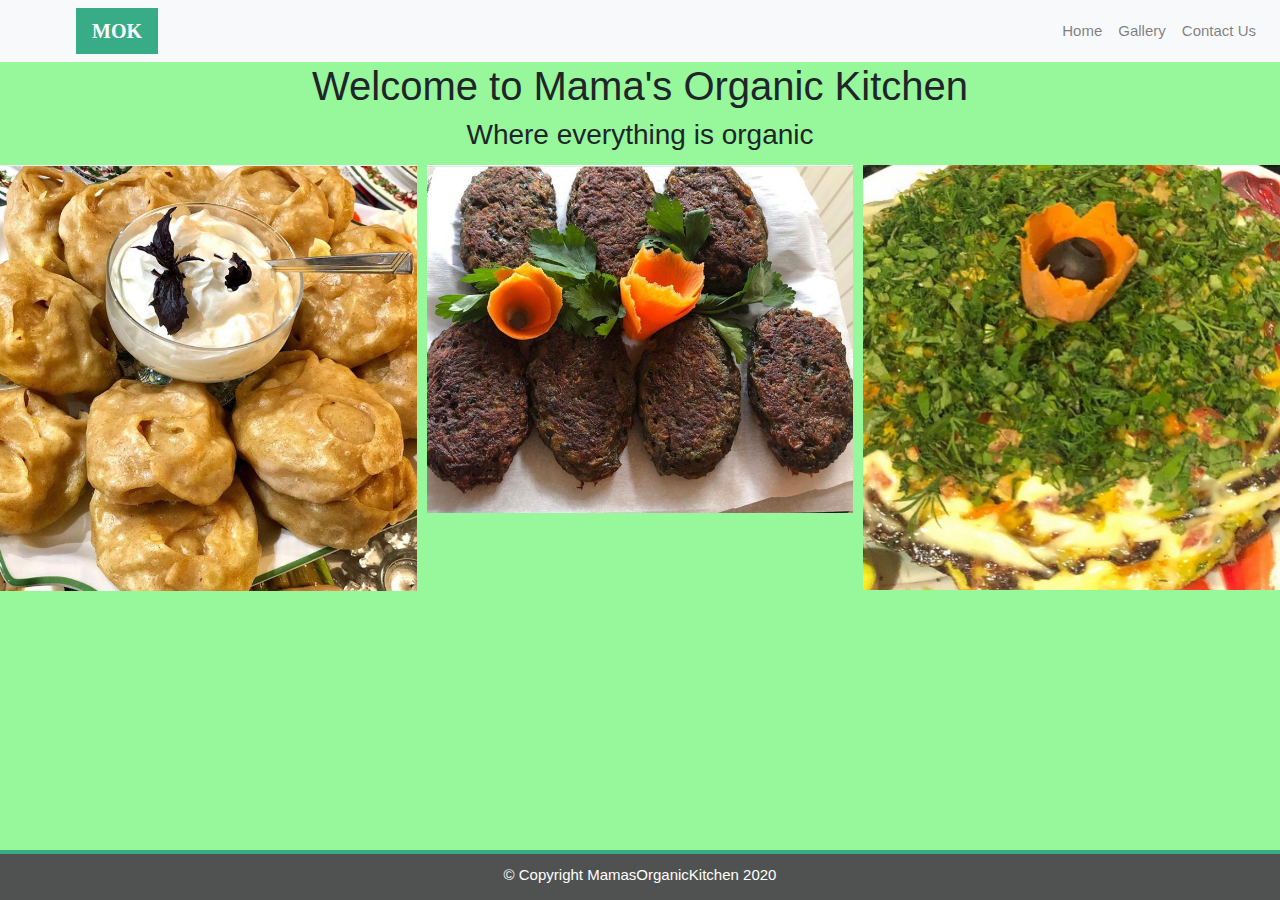
<file: index.html>
<!DOCTYPE html>
<html lang="en">

<head>
    <meta charset="UTF-8">
    <meta name="viewport" content="width=device-width, initial-scale=1.0">
    <meta http-equiv="X-UA-Compatible" content="ie=edge">

    <title>Mamas Organic Kitchen</title>

    <!-- Bootstrap JS -->
    <link rel="stylesheet" href="https://stackpath.bootstrapcdn.com/bootstrap/4.4.1/css/bootstrap.min.css" integrity="sha384-Vkoo8x4CGsO3+Hhxv8T/Q5PaXtkKtu6ug5TOeNV6gBiFeWPGFN9MuhOf23Q9Ifjh" crossorigin="anonymous">

    <!-- CSS Style sheet -->
    <link href="css/styles.css" rel="stylesheet">



    <!-- jQuery first, then Popper.js, then Bootstrap JS -->
    <script src="https://code.jquery.com/jquery-3.4.1.slim.min.js" integrity="sha384-J6qa4849blE2+poT4WnyKhv5vZF5SrPo0iEjwBvKU7imGFAV0wwj1yYfoRSJoZ+n" crossorigin="anonymous"></script>
    <script src="https://cdn.jsdelivr.net/npm/popper.js@1.16.0/dist/umd/popper.min.js" integrity="sha384-Q6E9RHvbIyZFJoft+2mJbHaEWldlvI9IOYy5n3zV9zzTtmI3UksdQRVvoxMfooAo" crossorigin="anonymous"></script>
    <script src="https://stackpath.bootstrapcdn.com/bootstrap/4.4.1/js/bootstrap.min.js" integrity="sha384-wfSDF2E50Y2D1uUdj0O3uMBJnjuUD4Ih7YwaYd1iqfktj0Uod8GCExl3Og8ifwB6" crossorigin="anonymous"></script>

</head>

<body>
    <!-- Start Navigation bar -->
    <div class="navigation">
        <nav class="navbar navbar-expand-lg navbar-light bg-light">
            <a class="navbar-brand" href="index.html">MOK</a>

            <button class="navbar-toggler border" type="button" data-toggle="collapse" data-target="#navbarNavDropdown" aria-controls="navbarNavDropdown" aria-expanded="false" aria-label="Toggle navigation">
                <span class="navbar-toggler-icon"></span>
            </button>


            <!-- Drop Down -->
            <div class="collapse navbar-collapse" id="navbarNavDropdown">
                <ul class="navbar-nav ml-auto">
                    <!-- <li class="nav-item dropdown">
                        <a class="nav-link dropdown-toggle" href="#" id="navbarDropdownMenuLink" role="button" data-toggle="dropdown" aria-haspopup="true" aria-expanded="false">
                Order</a>
                        <div class="dropdown-menu" aria-labelledby="navbarDropdownMenuLink">
                            <a class="dropdown-item" href="home">Home</a>
                            <a class="dropdown-item" href="contactus.html">Contact Us</a>
                            <a class="dropdown-item" href="photos.html">Gallery</a>
                            <a class="dropdown-item" href="order">Order Now</a>
                        </div> -->
                    </li>
                    <li class="nav-item ">
                        <a class="nav-link" href="home.html">Home<span class="sr-only">(current)</span></a>
                    </li>
                    <li class="nav-item ">
                        <a class="nav-link" href="gallery.html">Gallery<span class="sr-only">(current)</span></a>
                    </li>
                    <li class="nav-item">
                        <a class="nav-link" href="contact.html">Contact Us</a>
                    </li>
                </ul>
            </div>
        </nav>
    </div>
    <!-- End of  Navigation bar -->

    <!-- Start Navigation bar -->
    <div>
        <h1 style="text-align:center;">Welcome to Mama's Organic Kitchen</h1>
    </div>
    <div>
        <h3 style="text-align:center;">Where everything is organic</h3>
    </div>

    <!-- Content of the page-->
    <div class="row">
        <div class="column">
            <img src="images/Pic1.jpg" alt="Pic1" style="width:100%">
        </div>
        <div class="column">
            <img src="images/Pic2.jpg" alt="Pic2" style="width:100%">
        </div>
        <div class="column">
            <img src="images/Pic3.jpg" alt="Pic3" style="width:100%">
        </div>
    </div>
    <!-- End Content page-->

    <!-- Start of footer -->
    <footer>
        <div class="footer">&copy; Copyright MamasOrganicKitchen 2020</div>
    </footer>
    <!-- End of footer -->




</body>

</html>
</file>
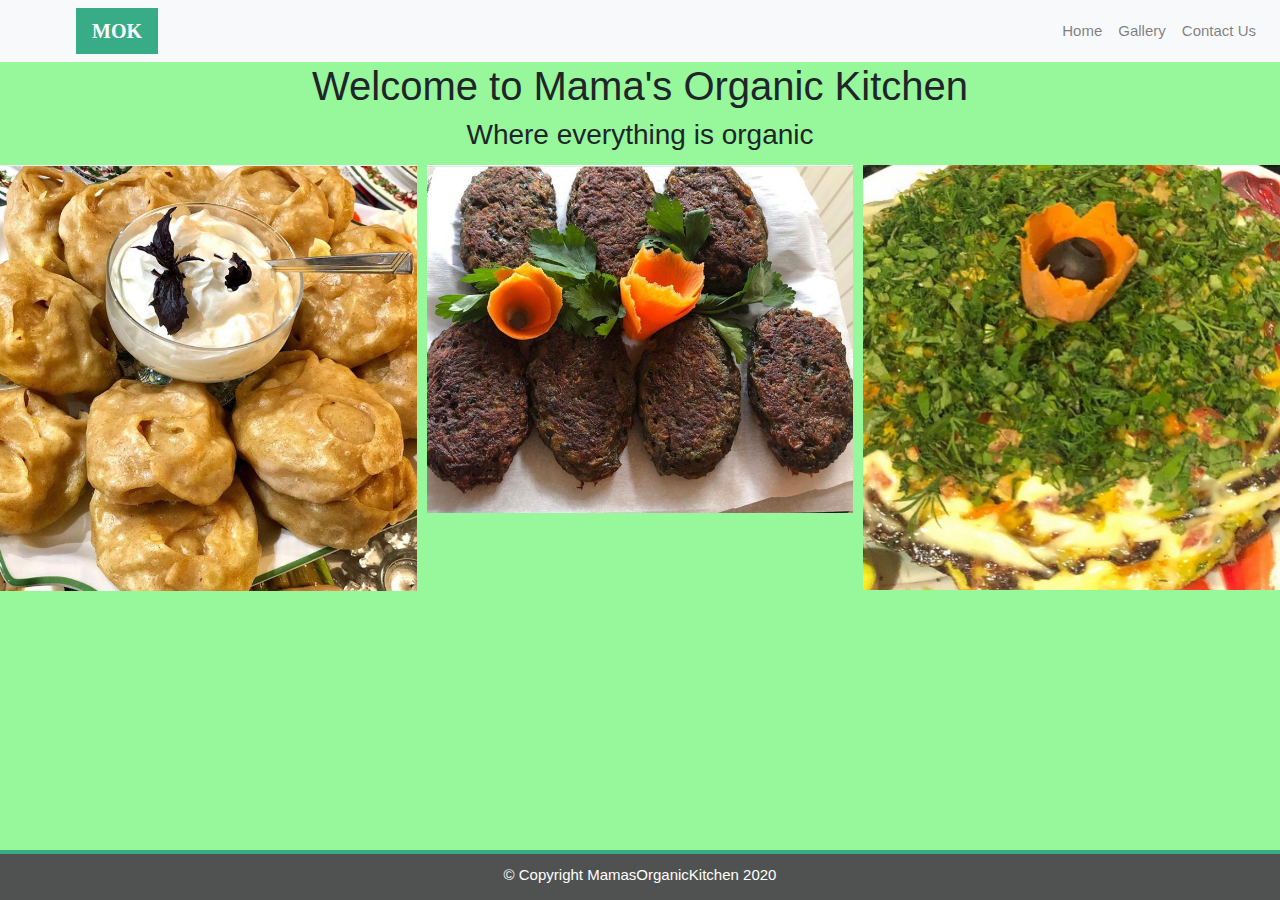
<file: MamasOrganicKitchen/index.html>
<!DOCTYPE html>
<html lang="en">

<head>
    <meta charset="UTF-8">
    <meta name="viewport" content="width=device-width, initial-scale=1.0">
    <meta http-equiv="X-UA-Compatible" content="ie=edge">

    <title>Mamas Organic Kitchen</title>

    <!-- Bootstrap JS -->
    <link rel="stylesheet" href="https://stackpath.bootstrapcdn.com/bootstrap/4.4.1/css/bootstrap.min.css" integrity="sha384-Vkoo8x4CGsO3+Hhxv8T/Q5PaXtkKtu6ug5TOeNV6gBiFeWPGFN9MuhOf23Q9Ifjh" crossorigin="anonymous">

    <!-- CSS Style sheet -->
    <link href="css/styles.css" rel="stylesheet">

    <!-- jQuery first, then Popper.js, then Bootstrap JS -->
    <script src="https://code.jquery.com/jquery-3.4.1.slim.min.js" integrity="sha384-J6qa4849blE2+poT4WnyKhv5vZF5SrPo0iEjwBvKU7imGFAV0wwj1yYfoRSJoZ+n" crossorigin="anonymous"></script>
    <script src="https://cdn.jsdelivr.net/npm/popper.js@1.16.0/dist/umd/popper.min.js" integrity="sha384-Q6E9RHvbIyZFJoft+2mJbHaEWldlvI9IOYy5n3zV9zzTtmI3UksdQRVvoxMfooAo" crossorigin="anonymous"></script>
    <script src="https://stackpath.bootstrapcdn.com/bootstrap/4.4.1/js/bootstrap.min.js" integrity="sha384-wfSDF2E50Y2D1uUdj0O3uMBJnjuUD4Ih7YwaYd1iqfktj0Uod8GCExl3Og8ifwB6" crossorigin="anonymous"></script>

</head>

<body>
    <!-- Start Navigation bar -->
    <div class="navigation">
        <nav class="navbar navbar-expand-lg navbar-light bg-light">
            <a class="navbar-brand" href="index.html">MOK</a>

            <button class="navbar-toggler border" type="button" data-toggle="collapse" data-target="#navbarNavDropdown" aria-controls="navbarNavDropdown" aria-expanded="false" aria-label="Toggle navigation">
                <span class="navbar-toggler-icon"></span>
            </button>


            <!-- Drop Down -->
            <div class="collapse navbar-collapse" id="navbarNavDropdown">
                <ul class="navbar-nav ml-auto">
                    <!-- <li class="nav-item dropdown">
                        <a class="nav-link dropdown-toggle" href="#" id="navbarDropdownMenuLink" role="button" data-toggle="dropdown" aria-haspopup="true" aria-expanded="false">
                Order</a>
                        <div class="dropdown-menu" aria-labelledby="navbarDropdownMenuLink">
                            <a class="dropdown-item" href="home">Home</a>
                            <a class="dropdown-item" href="contactus.html">Contact Us</a>
                            <a class="dropdown-item" href="photos.html">Gallery</a>
                            <a class="dropdown-item" href="order">Order Now</a>
                        </div> -->
                    </li>
                    <li class="nav-item ">
                        <a class="nav-link" href="home.html">Home<span class="sr-only">(current)</span></a>
                    </li>
                    <li class="nav-item ">
                        <a class="nav-link" href="gallery.html">Gallery<span class="sr-only">(current)</span></a>
                    </li>
                    <li class="nav-item">
                        <a class="nav-link" href="contact_us.html">Contact Us</a>
                    </li>
                </ul>
            </div>
        </nav>
    </div>
    <!-- End of  Navigation bar -->

    <!-- Start Navigation bar -->
    <div>
        <h1 style="text-align:center;">Welcome to Mama's Organic Kitchen</h1>
    </div>
    <div>
        <h3 style="text-align:center;">Where everything is organic</h3>
    </div>

    <!-- Content of the page-->
    <div class="row">
        <div class="column">
            <img src="images/Pic1.jpg" alt="Pic1" style="width:100%">
        </div>
        <div class="column">
            <img src="images/Pic2.jpg" alt="Pic2" style="width:100%">
        </div>
        <div class="column">
            <img src="images/Pic3.jpg" alt="Pic3" style="width:100%">
        </div>
    </div>
    <!-- End Content page-->

    <!-- Start of footer -->
    <footer>
        <div class="footer">&copy; Copyright MamasOrganicKitchen 2020</div>
    </footer>
    <!-- End of footer -->




</body>

</html>
</file>
<file: css/styles.css>
body {
    background-color: rgb(150, 247, 155);
}

.navbar {
    max-height: 80px;
    background-color: #03b65d;
    font-size: 15px;
}

.navigation .navbar-brand {
    color: white;
    margin-left: 60px;
    padding: inherit;
    font-weight: bold;
    background-color: #38ab87;
    font-family: Georgia, Times, "Times New Roman", serif;
}

.column {
    position: relative;
    float: left;
    width: 33.33%;
    padding: 5px;
}

.row::after {
    content: "";
    clear: both;
    display: table;
    padding: 5px;
}


/* .dropdown-item {
    color: #30615c;
} */


/* .dropdown-menu .dropdown-item:hover,
.dropdown-menu .dropdown-item:active {
    background-color: #adc7c4;
} */

.nav-link:hover {
    background-color: #adc7c4;
}


/* Media Queries */

@media (max-width: 991.98px) {
    .navbar-expand-lg {
        background-color: #38ab87;
    }
    .navbar {
        max-height: none;
        padding: inherit;
    }
    .navbar div {
        margin: inherit;
        background-color: white;
    }
    .navbar-brand {
        padding: 10px;
        background-color: #39c599;
    }
    button {
        margin-left: auto;
    }
    button:focus {
        outline: 1px dotted;
    }
}


/* .description-content {
    margin-top: 30px;
    margin-bottom: 60px;
    padding: 10px 30px 5px;
    color: black;
    background-color: white;
    border: solid brown 1.5px;
} */


/* .imageNav-content {
    margin-top: 30px;
    margin-bottom: 40px;
    padding: 10px 30px 40px;
    color: black;
    background-color: white;
    border: solid brown 1.5px;
} */


/* .description-header,
.imageNav-header {
    padding-top: 15px;
    padding-left: 4px;
    color: #39c599;
    font-size: 26px;
    font-weight: bold;
    font-family: Georgia, Times, "Times New Roman", serif;
} */


/* .text_over_image {
    position: relative;
    color: red;
    text-align: center;
} */

img {
    position: relative;
}


/* .description-image {
    float: left;
    width: 30% !important;
    height: 30% !important;
}

p {
    color: #414d4a;
    font-size: 5px;
    font-family: Arial, Helvetica, sans-serif;
}

.active,
.imageNav-photo:hover {
    border-color: #38ab87;
    border-style: solid;
    border: solid brown 1.5px;
} */

.footer {
    background-color: #505251;
    border-top-style: solid;
    border-top-width: 4px;
    border-top-color: #38ab87;
    color: white;
    min-height: 50px;
    font-family: Arial, Helvetica, sans-serif;
    font-size: 15px;
    text-align: center;
    position: fixed;
    padding-top: 10px;
    width: 100%;
    left: 0;
    bottom: 0;
}
</file>
<file: MamasOrganicKitchen/css/styles.css>
body {
    background-color: rgb(150, 247, 155);
}

.navbar {
    max-height: 80px;
    background-color: #03b65d;
    font-size: 15px;
}

.navigation .navbar-brand {
    color: white;
    margin-left: 60px;
    padding: inherit;
    font-weight: bold;
    background-color: #38ab87;
    font-family: Georgia, Times, "Times New Roman", serif;
}

.column {
    position: relative;
    float: left;
    width: 33.33%;
    padding: 5px;
}

.row::after {
    content: "";
    clear: both;
    display: table;
    padding: 5px;
}


/* .dropdown-item {
    color: #30615c;
} */


/* .dropdown-menu .dropdown-item:hover,
.dropdown-menu .dropdown-item:active {
    background-color: #adc7c4;
} */

.nav-link:hover {
    background-color: #adc7c4;
}


/* Media Queries */

@media (max-width: 991.98px) {
    .navbar-expand-lg {
        background-color: #38ab87;
    }
    .navbar {
        max-height: none;
        padding: inherit;
    }
    .navbar div {
        margin: inherit;
        background-color: white;
    }
    .navbar-brand {
        padding: 10px;
        background-color: #39c599;
    }
    button {
        margin-left: auto;
    }
    button:focus {
        outline: 1px dotted;
    }
}


/* .description-content {
    margin-top: 30px;
    margin-bottom: 60px;
    padding: 10px 30px 5px;
    color: black;
    background-color: white;
    border: solid brown 1.5px;
} */


/* .imageNav-content {
    margin-top: 30px;
    margin-bottom: 40px;
    padding: 10px 30px 40px;
    color: black;
    background-color: white;
    border: solid brown 1.5px;
} */


/* .description-header,
.imageNav-header {
    padding-top: 15px;
    padding-left: 4px;
    color: #39c599;
    font-size: 26px;
    font-weight: bold;
    font-family: Georgia, Times, "Times New Roman", serif;
} */


/* .text_over_image {
    position: relative;
    color: red;
    text-align: center;
} */

img {
    position: relative;
}


/* .description-image {
    float: left;
    width: 30% !important;
    height: 30% !important;
}

p {
    color: #414d4a;
    font-size: 5px;
    font-family: Arial, Helvetica, sans-serif;
}

.active,
.imageNav-photo:hover {
    border-color: #38ab87;
    border-style: solid;
    border: solid brown 1.5px;
} */

.footer {
    background-color: #505251;
    border-top-style: solid;
    border-top-width: 4px;
    border-top-color: #38ab87;
    color: white;
    min-height: 50px;
    font-family: Arial, Helvetica, sans-serif;
    font-size: 15px;
    text-align: center;
    position: fixed;
    padding-top: 10px;
    width: 100%;
    left: 0;
    bottom: 0;
}
</file>
